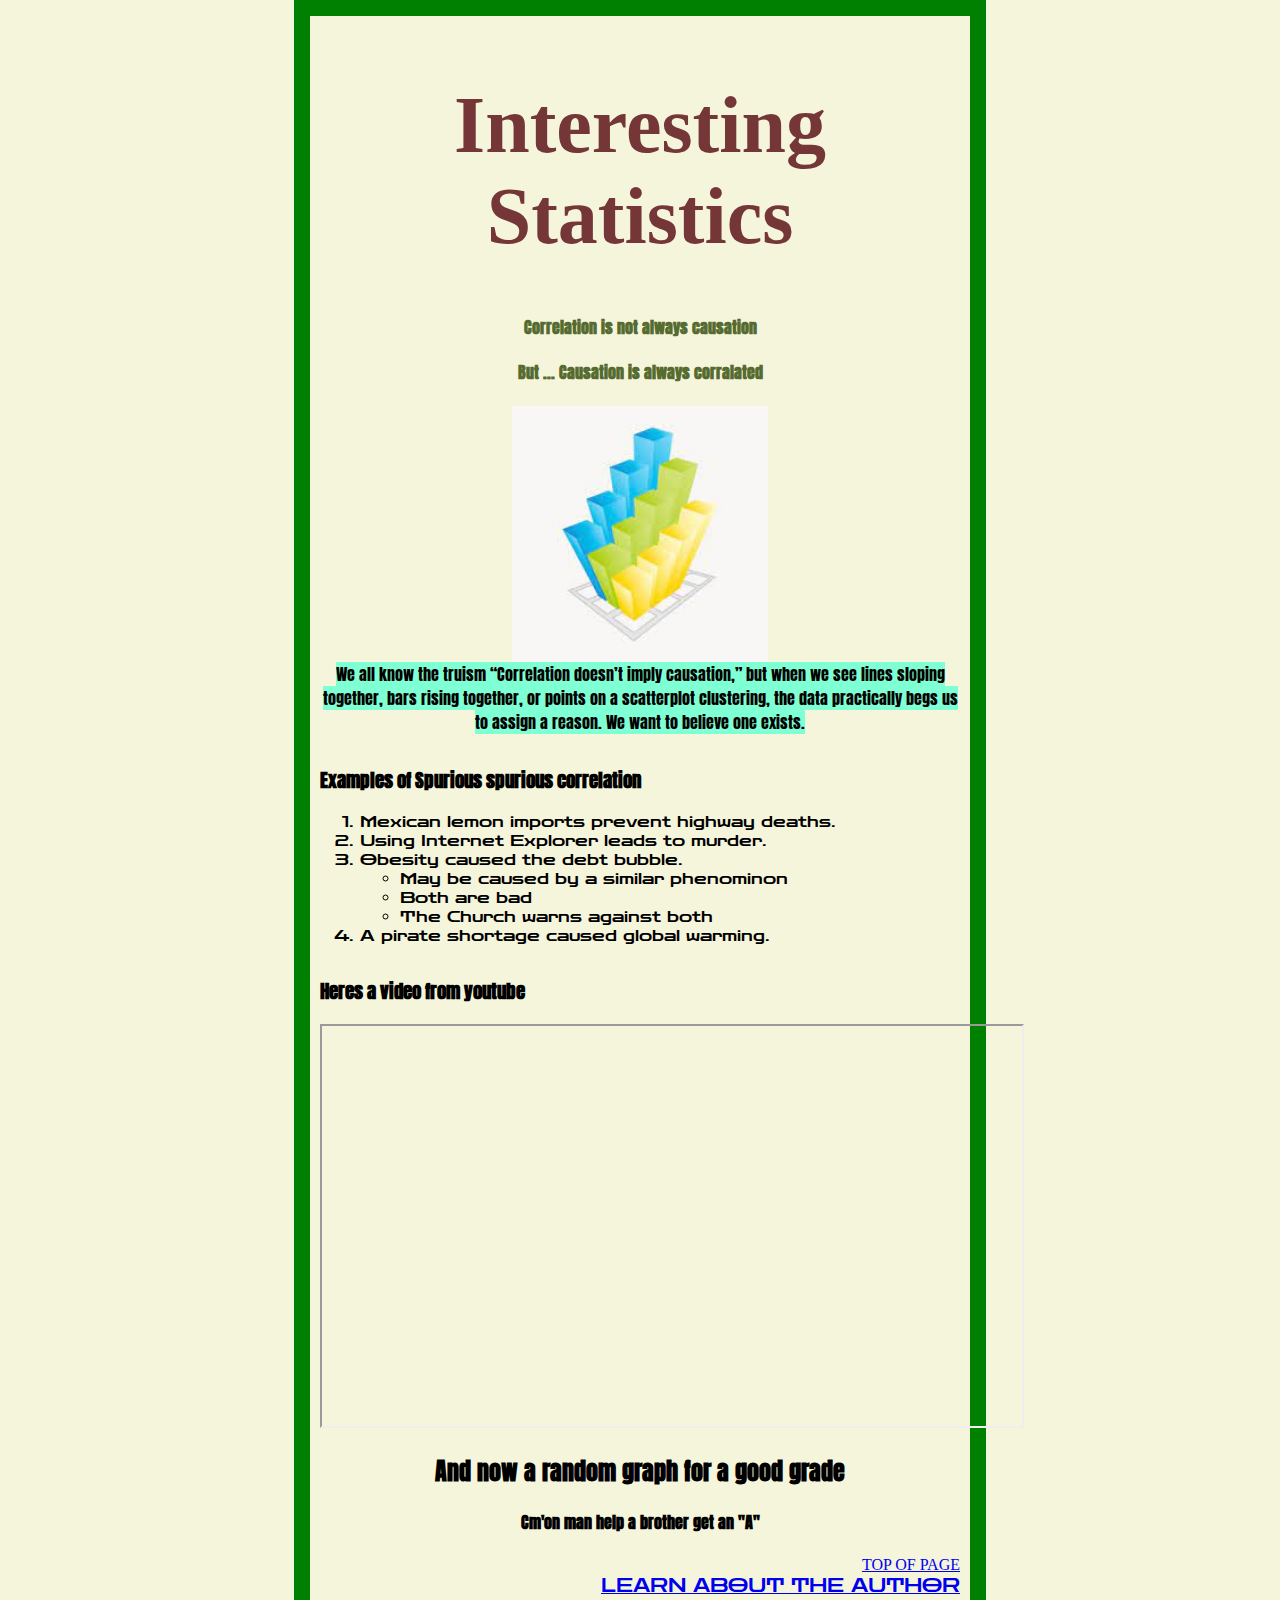
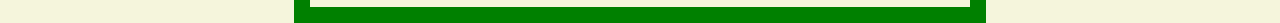
<file: WEB DEV/Scratch.html/Scratch.html>
<!DOCTYPE html>

<html lang="en">
    
    <head>
        <link rel="preconnect" href="https://fonts.googleapis.com">
        <link rel="preconnect" href="https://fonts.gstatic.com" crossorigin>
        <link href="https://fonts.googleapis.com/css2?family=Anton&family=Pacifico&family=Zen+Dots&display=swap" rel="stylesheet">
        <title>Causation?</title>
        <link rel="preconnect" href="https://fonts.googleapis.com">
        <link rel="preconnect" href="https://fonts.gstatic.com" crossorigin>
        <link href="https://fonts.googleapis.com/css2?family=Anton&family=Zen+Dots&display=swap" rel="stylesheet">
        <meta charset="utf-8"/>
        <link rel="stylesheet" type="Text/css" href="../css/Scratch.css">
        <link rel="preconnect" href="https://fonts.googleapis.com">
        <link rel="preconnect" href="https://fonts.gstatic.com" crossorigin>
        <link href="https://fonts.googleapis.com/css2?family=Anton&display=swap" rel="stylesheet">
        <style>
            .mydiv{
                font: bolder;
                color:darkolivegreen;
                padding: auto;
                
            }
            .oldiv{
                font-family: 'Anton', sans-serif;
                font-family: 'Zen Dots', cursive;
            }
            .link{
                font-size: larger;
                font-family: 'Anton', sans-serif;
                font-family: 'Pacifico', cursive;
                font-family: 'Zen Dots', cursive;
            }
            .Center{
                text-align: center;
                text-decoration: wavy,underline;
            }
        </style>
    </head>


    <body>
        <body class="body" >
        <h1>Interesting Statistics</h1>
    <div class="mydiv">

      

        <h4>Correlation is not always causation </h4>
        <h4> But ... Causation is always corralated</h4>
    </div>
        <img src="../assets/img/Graphpic.jpeg">
        <p1>We all know the truism “Correlation doesn’t imply causation,” but when we see lines sloping together, bars rising together, or points on a scatterplot clustering, the data practically begs us to assign a reason. We want to believe one exists.
        </p1>
        <h3> Examples of Spurious spurious correlation</h3>
     <div class="oldiv">
        <ol>
            <li>Mexican lemon imports prevent highway deaths.</li>
            <li>Using Internet Explorer leads to murder.</li>
            <li>Obesity caused the debt bubble.</li>
                <ul>
                    <li>May be caused by a similar phenominon</li>
                    <li>Both are bad</li>
                    <li>The Church warns against both</li>
                </ul>
            <li>A pirate shortage caused global warming.</li>
        </ol>
    </div>
    <div class="Center" >
    <H3>
        Heres a video from youtube
    </H3>
    </div>
        <iframe width="700" height="400" margin-left="200"
            src="https://www.youtube.com/embed/VMUQSMFGBDo">
        </iframe>
        <H2>
            And now a random graph for a good grade
        </H2>
        <h4>
            Cm'on man help a brother get an "A"
        </h4>


       
    </body>
    <div class='tableauPlaceholder' id='viz1670895403881' style='position: relative'><noscript><a href='#'><img alt='Balloons ' src='https:&#47;&#47;public.tableau.com&#47;static&#47;images&#47;Di&#47;DiverseDiners&#47;Balloons&#47;1_rss.png' style='border: none' /></a></noscript><object class='tableauViz'  style='display:none;'><param name='host_url' value='https%3A%2F%2Fpublic.tableau.com%2F' /> <param name='embed_code_version' value='3' /> <param name='site_root' value='' /><param name='name' value='DiverseDiners&#47;Balloons' /><param name='tabs' value='no' /><param name='toolbar' value='yes' /><param name='static_image' value='https:&#47;&#47;public.tableau.com&#47;static&#47;images&#47;Di&#47;DiverseDiners&#47;Balloons&#47;1.png' /> <param name='animate_transition' value='yes' /><param name='display_static_image' value='yes' /><param name='display_spinner' value='yes' /><param name='display_overlay' value='yes' /><param name='display_count' value='yes' /><param name='language' value='en-US' /></object></div>                <script type='text/javascript'>                    var divElement = document.getElementById('viz1670895403881');                    var vizElement = divElement.getElementsByTagName('object')[0];                    vizElement.style.width='940px';vizElement.style.height='700px';                    var scriptElement = document.createElement('script');                    scriptElement.src = 'https://public.tableau.com/javascripts/api/viz_v1.js';                    vizElement.parentNode.insertBefore(scriptElement, vizElement);                </script>

    <footer>
        <a href="#top">Top of Page</a>
    <div class="link">
        <a href="../index.html">Learn about the Author</a>
    </div>

    </footer>

</html>
</file>
<file: WEB DEV/css/Scratch.css>
body{
margin-top: 5Rem;
margin-bottom: .3rem;
color: black;
background-color: beige;
font-family: 'Anton', sans-serif;
margin: auto;
width: 50%;
border: 3px solid green;
padding: 10px;
text-align: center;
border: 3px solid green;
border-width: 1rem

}

h1{
      font-family: 'Nanum Brush Script', cursive;
    color: rgb(116, 54, 54);
    font-size: 5rem;
    
}

footer{
    font-family: 'Nanum Brush Script', cursive;
    color: teal;
    text-align: right;
    text-decoration-line: none;
    text-transform: uppercase;
}

p1{
    color: black;
    background-color: aquamarine;
    Margin-top: 2rem;
    margin-bottom: 2rem
}

img{
    width: 500px;
    margin:auto;
    left: 5em;
    border-bottom: 2em;
    display: block;
    margin-left: auto;
    margin-right: auto;
    width: 40%;

}


ol{
    text-align: left;
    font: 200;
}
h3{
    margin-top: 2rem;
    text-align: left;
    text-decoration: double ;
}
center{
    text-align: center;
    text-decoration: wavy,underline;
    
}
</file>
